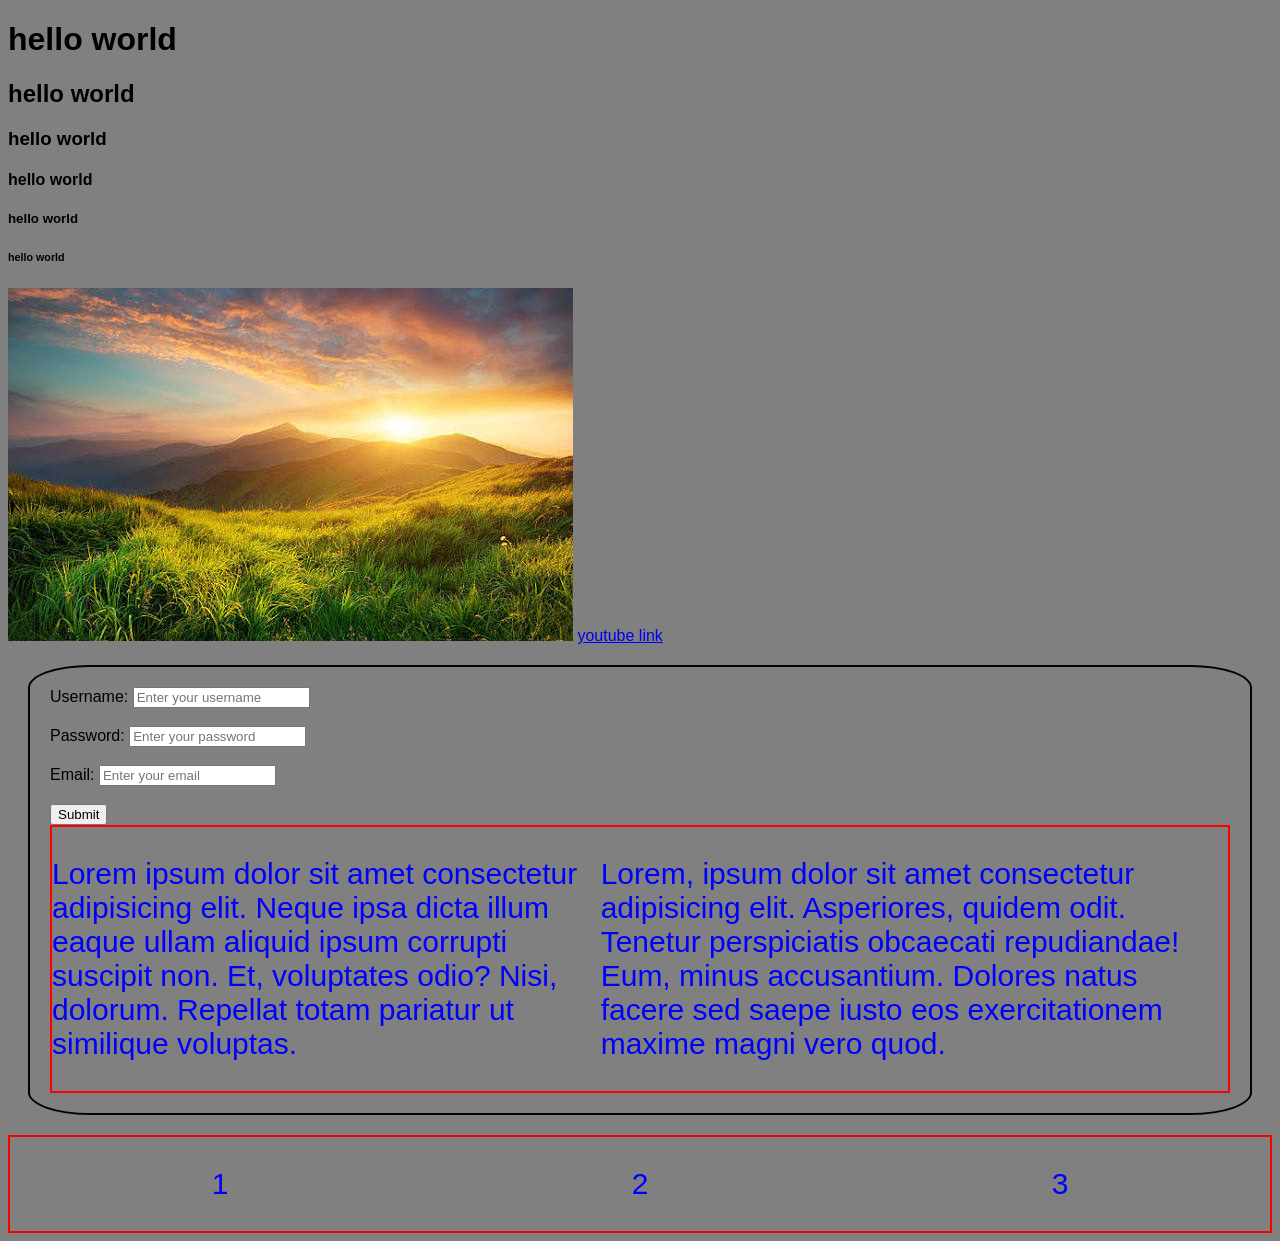
<file: lesson29/index.html>
<!DOCTYPE html>
<html lang="en">

<head>
  <meta charset="UTF-8">
  <meta name="viewport" content="width=device-width, initial-scale=1.0">
  <link rel="stylesheet" href="style.css">
  <title>Document</title>
</head>

<body>
  <h1>hello world</h1>
  <h2>hello world</h2>
  <h3>hello world</h3>
  <h4>hello world</h4>
  <h5>hello world</h5>
  <h6>hello world</h6>
  <!-- <img src="https://encrypted-tbn0.gstatic.com/images?q=tbn:ANd9GcQhNqeEjuDS4BmJ1XfDNHv1exUGaaMoHVFrnVtSqfpHCQ&s=10" alt=""> -->
  <!-- <button>my button</button> -->
  <img src="images (2).jpg" alt="">
  <a href="https://www.youtube.com/" target="_blank">youtube link</a>

  <div id="form">
    <form method="post">
      <label for="username">Username:</label>
      <input type="text" name="username" placeholder="Enter your username"><br><br>
      <label for="password">Password:</label>
      <input type="password" name="password" placeholder="Enter your password"><br><br>
      <label for="email">Email:</label>
      <input type="email" name="email" placeholder="Enter your email"><br><br>
      <button type="submit">Submit</button>
      <div class="text">
        <p>Lorem ipsum dolor sit amet consectetur adipisicing elit. Neque ipsa dicta illum eaque ullam aliquid ipsum
          corrupti suscipit non. Et, voluptates odio? Nisi, dolorum. Repellat totam pariatur ut similique voluptas.</p>
        <p>Lorem, ipsum dolor sit amet consectetur adipisicing elit. Asperiores, quidem odit. Tenetur perspiciatis
          obcaecati repudiandae! Eum, minus accusantium. Dolores natus facere sed saepe iusto eos exercitationem maxime
          magni vero quod.</p>
      </div>

    </form>
  </div>

  <div class="text">
    <p>1</p>
    <p>2</p>
    <p>3</p>
  </div>

</body>

</html>
</file>
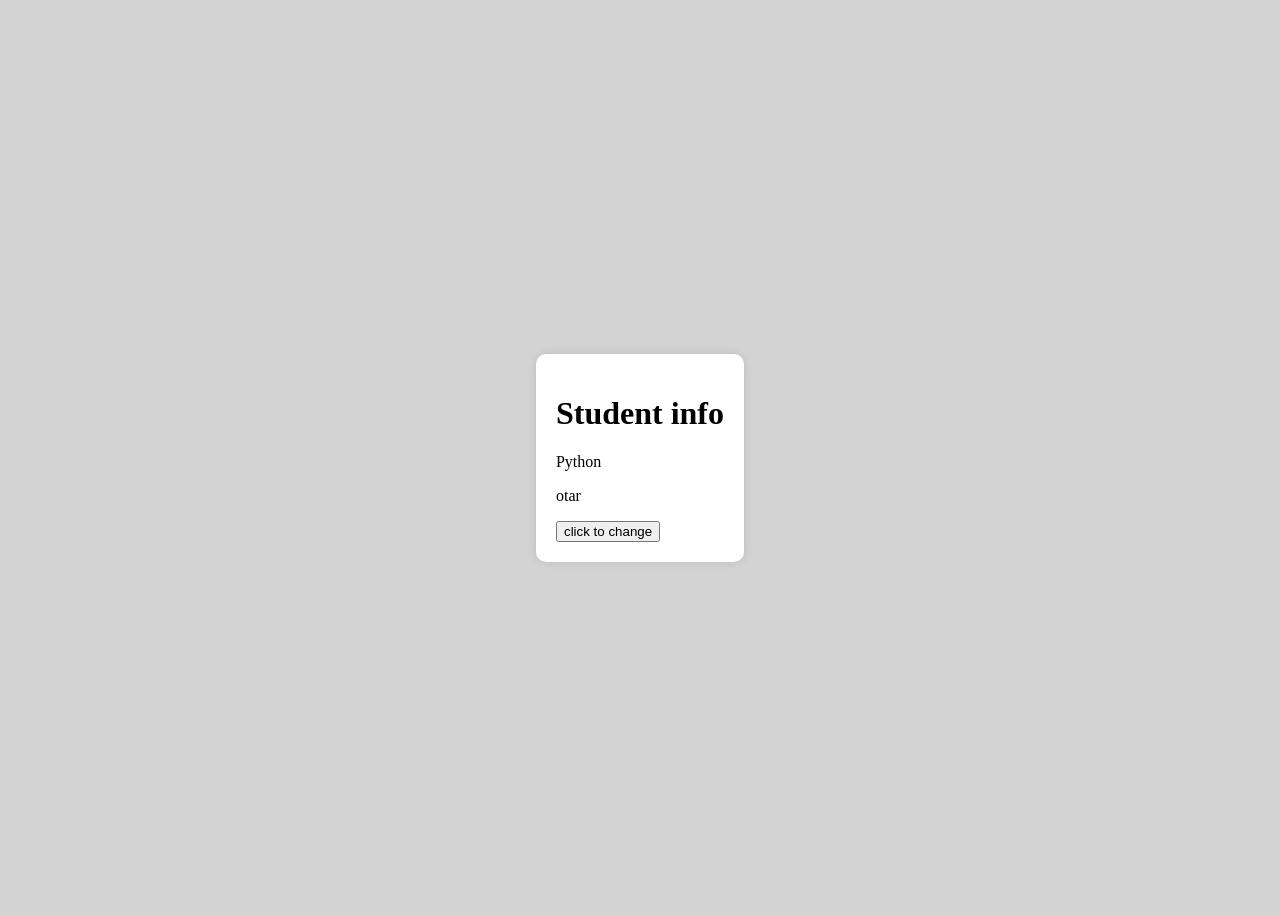
<file: lesson30/index.html>
<!DOCTYPE html>
<html lang="en">

<head>
  <meta charset="UTF-8">
  <meta name="viewport" content="width=device-width, initial-scale=1.0">
  <link rel="stylesheet" href="styles.css">
  <title>Student info</title>
</head>

<body>
  <div>
    <h1>Student info</h1>
    <p id="course">Python</p>
    <p id="student">otar</p>
    <button id="button">click to change</button>
  </div>

  <script src="script.js"></script>
</body>

</html>
</file>
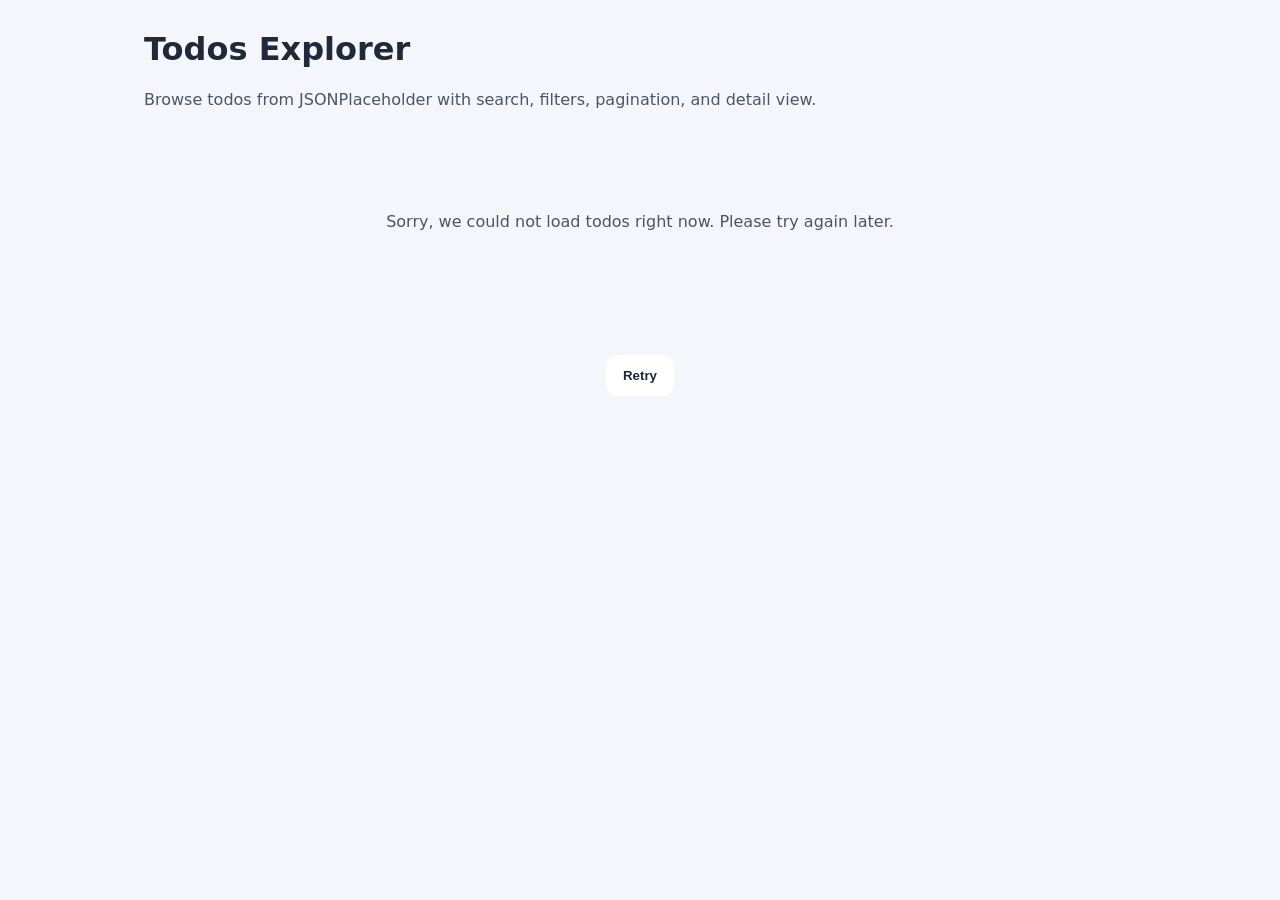
<file: lesson30/homework/index.html>
<!DOCTYPE html>
<html lang="en">
<head>
  <meta charset="UTF-8" />
  <meta name="viewport" content="width=device-width, initial-scale=1.0" />
  <title>Todos Explorer</title>
  <link rel="stylesheet" href="style.css" />
</head>
<body>
  <div class="app-shell">
    <header>
      <h1>Todos Explorer</h1>
      <p>Browse todos from JSONPlaceholder with search, filters, pagination, and detail view.</p>
    </header>

    <main id="app">
      <section id="loading" class="page centered">
        <p>Loading todos...</p>
      </section>

      <section id="todos-page" class="page hidden" aria-live="polite">
        <div class="controls">
          <div class="control-group">
            <label for="search-input">Search by title</label>
            <input id="search-input" type="search" placeholder="Search todos by title" />
          </div>
          <div class="control-group">
            <label for="user-filter">Filter by user</label>
            <select id="user-filter">
              <option value="all">All users</option>
            </select>
          </div>
          <div class="control-group">
            <label for="completed-filter">Filter by completed</label>
            <select id="completed-filter">
              <option value="all">All statuses</option>
              <option value="true">Completed</option>
              <option value="false">Not completed</option>
            </select>
          </div>
        </div>

        <div id="results-summary" class="summary"></div>
        <ul id="todos-list" class="todos-list"></ul>
        <div class="pagination" id="pagination"></div>
      </section>

      <section id="todo-detail-page" class="page hidden" aria-live="polite">
        <button id="back-button" class="secondary-button">Back to list</button>
        <div class="detail-card">
          <h2 id="detail-title"></h2>
          <dl>
            <div class="detail-row">
              <dt>User ID</dt>
              <dd id="detail-userId"></dd>
            </div>
            <div class="detail-row">
              <dt>Todo ID</dt>
              <dd id="detail-id"></dd>
            </div>
            <div class="detail-row">
              <dt>Title</dt>
              <dd id="detail-body"></dd>
            </div>
            <div class="detail-row">
              <dt>Completed</dt>
              <dd id="detail-completed"></dd>
            </div>
          </dl>
        </div>
      </section>

      <section id="error-page" class="page hidden centered">
        <p>Sorry, we could not load todos right now. Please try again later.</p>
        <button id="retry-button" class="primary-button">Retry</button>
      </section>
    </main>
  </div>
  <script src="app.js"></script>
</body>
</html>
</file>
<file: lesson29/style.css>
body {
  background-color: gray;
  font-family: Arial;
}

p {
  color: blue;
  font-size: 30px;
}

#form {
  border: 2px solid black;
  padding: 20px;
  margin: 20px;
  border-radius: 5%;
}

.text {
  border: 2px solid red;
  display: flex;
  justify-content: space-around;
  align-items: center;
}
</file>
<file: lesson30/styles.css>
body {
  background-color: lightgray;
  display: flex;
  justify-content: center;
  align-items: center;
  height: 100vh;
}

div {
  background-color: white;
  padding: 20px;
  border-radius: 10px;
  box-shadow: 0 0 10px rgba(0, 0, 0, 0.1);
}
</file>
<file: lesson30/homework/style.css>
:root {
  color-scheme: light;
  font-family: Inter, system-ui, -apple-system, BlinkMacSystemFont, "Segoe UI", sans-serif;
  background: #f4f6fb;
  color: #1f2937;
  line-height: 1.6;
}

* {
  box-sizing: border-box;
}

body {
  margin: 0;
  min-height: 100vh;
}

.app-shell {
  max-width: 1040px;
  margin: 0 auto;
  padding: 24px;
}

header {
  margin-bottom: 1.5rem;
}

h1 {
  margin: 0;
  font-size: clamp(2rem, 2.5vw, 2.75rem);
}

p {
  margin: 0.75rem 0 0;
  color: #4b5563;
}

.controls {
  display: grid;
  grid-template-columns: repeat(auto-fit, minmax(220px, 1fr));
  gap: 1rem;
  margin-bottom: 1rem;
}

.control-group {
  display: grid;
  gap: 0.5rem;
}

label {
  font-weight: 600;
}

input,
select {
  width: 100%;
  padding: 0.85rem 1rem;
  border-radius: 12px;
  border: 1px solid #d1d5db;
  background: #ffffff;
  font-size: 1rem;
}

input:focus,
select:focus,
button:focus {
  outline: 2px solid #2563eb;
  outline-offset: 2px;
}

.summary {
  margin-bottom: 1rem;
  color: #374151;
}

.todos-list {
  list-style: none;
  margin: 0;
  padding: 0;
  display: grid;
  gap: 0.75rem;
}

.todo-item {
  background: #ffffff;
  border: 1px solid #e5e7eb;
  border-radius: 16px;
  padding: 1rem 1.25rem;
  transition: transform 0.2s ease, border-color 0.2s ease, box-shadow 0.2s ease;
}

.todo-item:hover,
.todo-item:focus-within {
  transform: translateY(-1px);
  border-color: #93c5fd;
  box-shadow: 0 8px 20px rgba(15, 23, 42, 0.08);
}

.todo-link {
  display: block;
  text-decoration: none;
  color: inherit;
  font-weight: 600;
}

.todo-meta {
  margin-top: 0.5rem;
  font-size: 0.95rem;
  color: #6b7280;
}

.pagination {
  display: flex;
  flex-wrap: wrap;
  gap: 0.5rem;
  margin-top: 1rem;
}

.page-button,
.secondary-button,
.primary-button {
  padding: 0.75rem 1rem;
  border: 1px solid transparent;
  border-radius: 12px;
  background: #ffffff;
  color: #1f2937;
  font-weight: 600;
  cursor: pointer;
  transition: background-color 0.2s ease, border-color 0.2s ease, color 0.2s ease;
}

.page-button:hover,
.secondary-button:hover,
.primary-button:hover {
  background: #eef2ff;
}

.page-button[disabled] {
  opacity: 0.5;
  cursor: not-allowed;
}

.page-button.active {
  background: #2563eb;
  color: #ffffff;
  border-color: #1d4ed8;
}

.detail-card {
  margin-top: 1.25rem;
  padding: 1.5rem;
  background: #ffffff;
  border: 1px solid #d1d5db;
  border-radius: 18px;
}

.detail-card h2 {
  margin-top: 0;
}

.detail-row {
  display: grid;
  grid-template-columns: 130px 1fr;
  gap: 0.5rem 1rem;
  padding: 0.75rem 0;
  border-bottom: 1px solid #e5e7eb;
}

.detail-row:last-child {
  border-bottom: none;
}

dt {
  font-weight: 700;
  color: #374151;
}

dd {
  margin: 0;
  color: #4b5563;
}

.hidden {
  display: none !important;
}

.centered {
  display: grid;
  place-items: center;
  min-height: 320px;
  text-align: center;
}

@media (max-width: 640px) {
  .detail-row {
    grid-template-columns: 1fr;
  }
}
</file>
